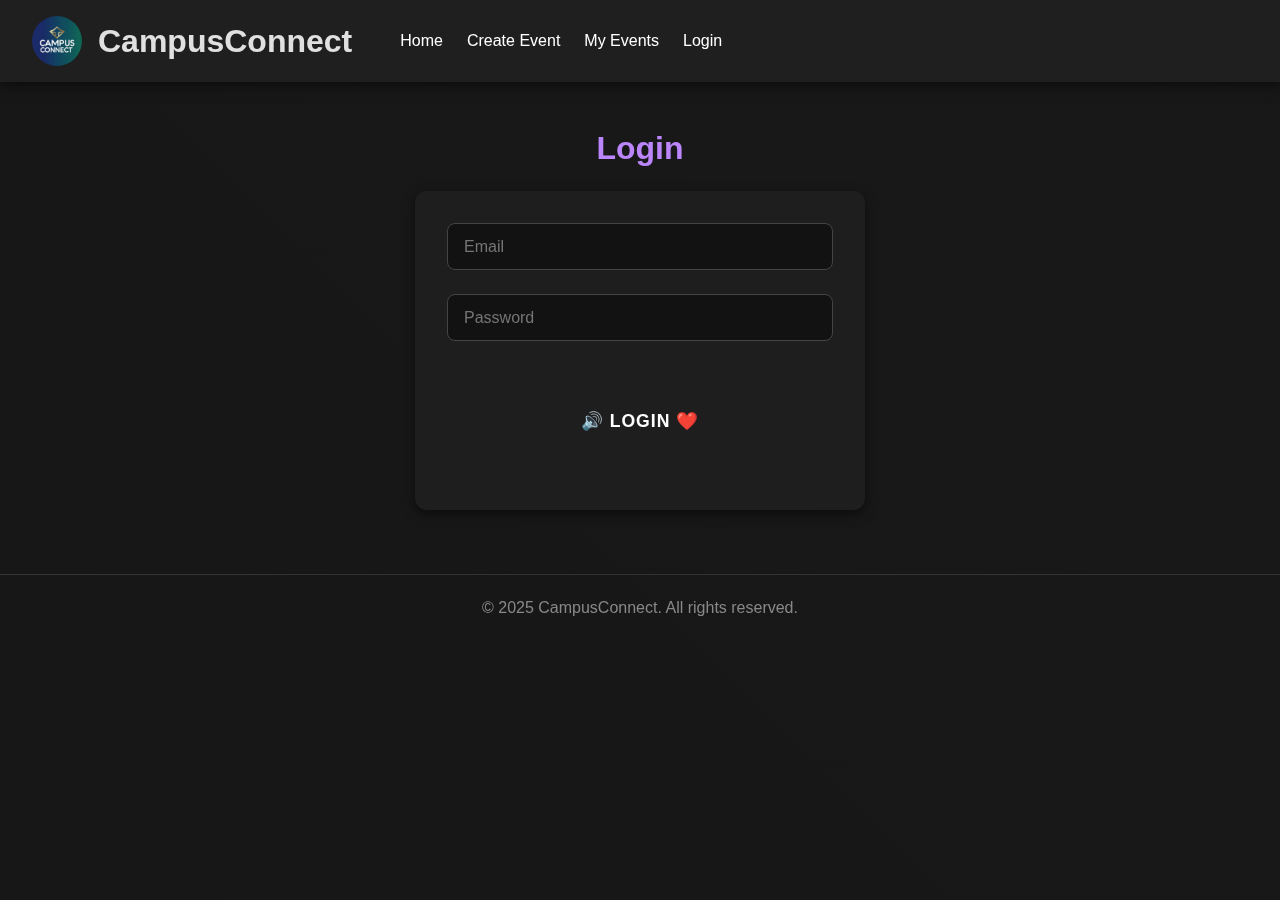
<file: create-event.html>
<!DOCTYPE html>
<html lang="en">
<head>
  <meta charset="UTF-8">
  <meta name="viewport" content="width=device-width, initial-scale=1.0">
  <title>Create Event - CampusConnect</title>
  <link rel="stylesheet" href="style.css">
</head>
<body>
 <header>
  <div class="header-wrapper">
    <div class="brand">
      <img src="logo.png" alt="CampusConnect Logo" class="logo" />
      <h1 class="brand-name">CampusConnect</h1>
    </div>
    <div class="menu-toggle" onclick="toggleMobileMenu()">
      <div></div>
      <div></div>
      <div></div>
    </div>
    <nav class="nav-links">
      <a href="index.html">Home</a>
      <a href="create-event.html">Create Event</a>
      <a href="my-events.html">My Events</a>
      <a href="login.html">Login</a>
    </nav>
    <div class="header-right">
      <span id="user-icon" style="display: none;"></span>
    </div>
  </div>
</header>



  <main class="container">
    <h2>Create New Event</h2>
    <form id="create-event-form" class="event-form">
      <label for="eventName">Event Name:</label>
      <input type="text" id="eventName" name="eventName" required>

      <label for="eventDate">Event Date:</label>
      <input type="date" id="eventDate" name="eventDate" required>

      <label for="description">Description:</label>
      <textarea id="description" name="description" rows="4" required></textarea>

      <label for="seats">Total Seats:</label>
      <input type="number" id="seats" name="seats" required>

      <label for="pamphlet">Upload Pamphlet (optional):</label>
      <input type="file" id="pamphlet" name="pamphlet">

      <button type="submit">Create Event</button>
    </form>
  </main>

  <footer>
    &copy; 2025 CampusConnect. All rights reserved.
  </footer>

  <script src="script.js"></script>
</body>
</html>
</file>
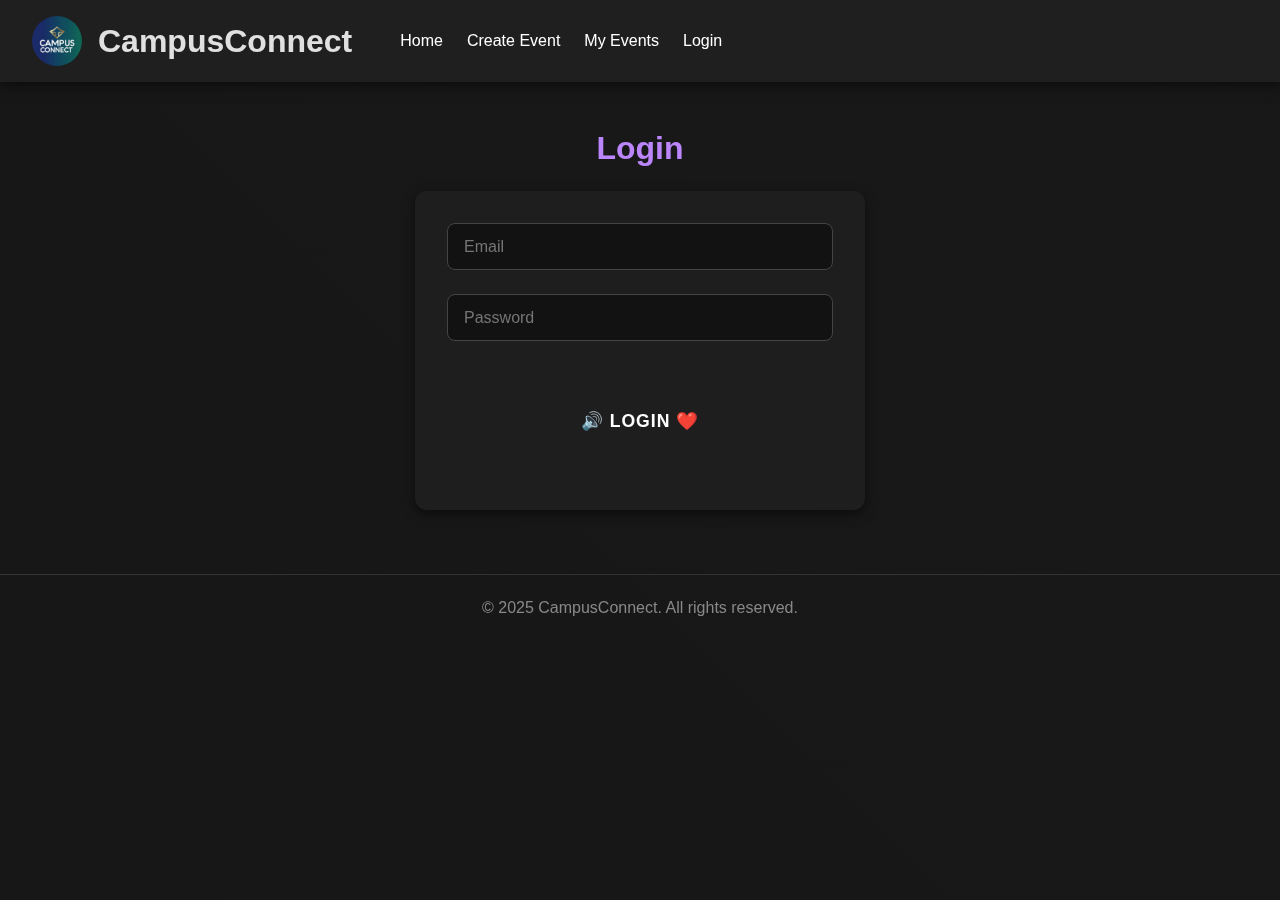
<file: login.html>
<!DOCTYPE html>
<html lang="en">
<head>
  <meta charset="UTF-8" />
  <meta name="viewport" content="width=device-width, initial-scale=1.0"/>
  <title>Login - CampusConnect</title>
  <link rel="stylesheet" href="style.css" />
</head>
<body>
  <header>
    <div class="header-left">
      <img src="logo.png" alt="CampusConnect Logo" class="logo" />
      <h1>CampusConnect</h1>
      <div class="menu-toggle" onclick="toggleMobileMenu()">
        <div></div>
        <div></div>
        <div></div>
      </div>
      <nav class="nav-links">
        <a href="index.html">Home</a>
        <a href="create-event.html">Create Event</a>
        <a href="my-events.html">My Events</a>
        <a href="login.html">Login</a>
      </nav>
    </div>
    <div class="header-right">
      <span id="user-icon"></span>
    </div>
  </header>

  <div class="container login-container">
    <h2>Login</h2>
    <form onsubmit="handleLogin(event)">
      <input type="email" id="email" placeholder="Email" required />
      <input type="password" id="password" placeholder="Password" required />
      <div class="box">
        <button type="submit" class="login-btn" id="login-btn">
          <span>🔊 LOGIN ❤️</span>
        </button>
      </div>
    </form>
  </div>

  <footer>&copy; 2025 CampusConnect. All rights reserved.</footer>

  <script>
    function handleLogin(e) {
      e.preventDefault();
      const email = document.getElementById("email").value.trim();
      const password = document.getElementById("password").value.trim();

      if (email === "" || password === "") {
        shiftButton();
        return;
      }

      localStorage.setItem("loggedIn", true);
      localStorage.setItem("user", email);
      alert("Login successful!");
      window.location.href = "index.html";
    }

    function shiftButton() {
      const btn = document.querySelector('#login-btn');
      const positions = ['shift-left', 'shift-top', 'shift-right', 'shift-bottom'];
      const currentPosition = positions.find(pos => btn.classList.contains(pos));
      const nextPosition = positions[
        (positions.indexOf(currentPosition) + 1) % positions.length
      ];

      if (currentPosition) btn.classList.remove(currentPosition);
      btn.classList.add(nextPosition);
    }

    function toggleMobileMenu() {
      const nav = document.querySelector(".nav-links");
      nav.classList.toggle("open");
    }
    // ✅ Redirect to home if already logged in
if (localStorage.getItem("loggedIn")) {
  window.location.href = "index.html";
}

  </script>
</body>
</html>
</file>
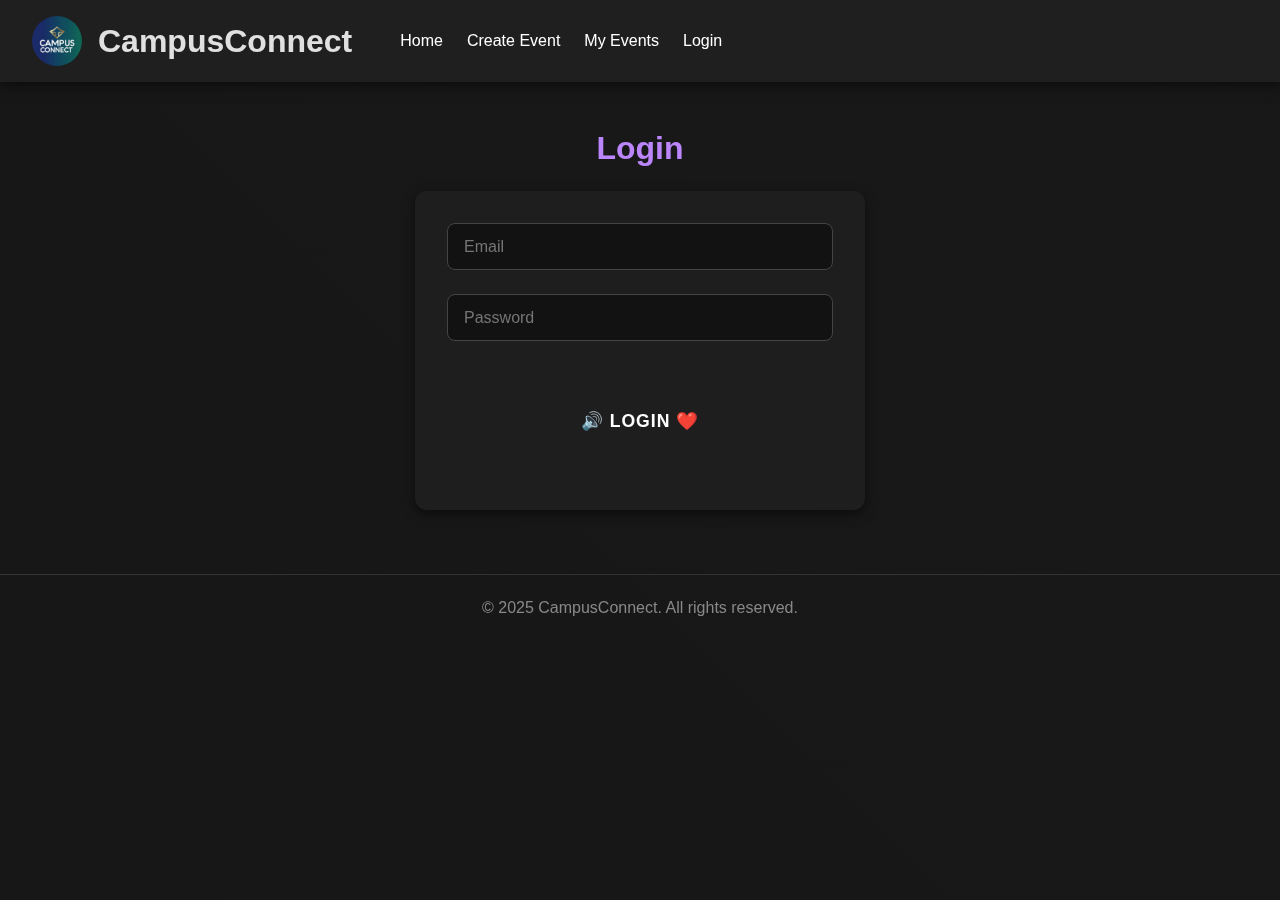
<file: my-events.html>
<!DOCTYPE html>
<html lang="en">
<head>
  <meta charset="UTF-8" />
  <meta name="viewport" content="width=device-width, initial-scale=1.0" />
  <title>My Events - CampusConnect</title>
  <link rel="stylesheet" href="style.css" />
</head>
<body>
  <header>
    <div class="header-left">
      <img src="logo.png" alt="CampusConnect Logo" class="logo" />
      <h1>CampusConnect</h1>
      <nav class="nav-links">
        <a href="index.html">Home</a>
        <a href="create-event.html">Create Event</a>
        <a href="my-events.html">My Events</a>
        <a href="login.html">Login</a>
      </nav>
    </div>
    <div class="header-right">
      <span id="user-icon"></span>
    </div>
  </header>

  <div class="container">
    <h2>Registered Events</h2>
    <div id="my-events"></div>
  </div>

  <footer>&copy; 2025 CampusConnect. All rights reserved.</footer>
  <script src="script.js"></script>
</body>
</html>
</file>
<file: style.css>
* {
  margin: 0;
  padding: 0;
  box-sizing: border-box;
}

body {
  font-family: 'Segoe UI', sans-serif;
  background-color: #121212;
  color: #e0e0e0;
  animation: pageFadeIn 0.8s ease-in-out forwards;
}

@keyframes pageFadeIn {
  0% { opacity: 0; transform: translateY(10px); }
  100% { opacity: 1; transform: translateY(0); }
}
@keyframes fadeInUp {
  from { opacity: 0; transform: translateY(20px); }
  to { opacity: 1; transform: translateY(0); }
}
@keyframes bounceIn {
  0% { opacity: 0; transform: scale(0.95); }
  60% { opacity: 1; transform: scale(1.05); }
  100% { transform: scale(1); }
}
@keyframes glow {
  0% { box-shadow: 0 0 10px #03dac6, 0 0 20px #03dac6; }
  100% { box-shadow: 0 0 15px #03dac6, 0 0 30px #03dac6; }
}
@keyframes fadeIn {
  to { opacity: 1; }
}
@keyframes slideDown {
  from { transform: translateY(-20px); }
  to { transform: translateY(0); }
}
@keyframes rotating {
  0% { box-shadow: 0 0 5px #ff0080, 0 0 15px #00ffe0; }
  25% { box-shadow: 0 0 15px #00ffe0, 0 0 5px #ff0080; }
  50% { box-shadow: 0 0 5px #ff0080, 0 0 15px #00ffe0; }
  75% { box-shadow: 0 0 15px #00ffe0, 0 0 5px #ff0080; }
  100% { box-shadow: 0 0 5px #ff0080, 0 0 15px #00ffe0; }
}
@keyframes popGlow {
  0% { transform: scale(1); box-shadow: 0 0 0 rgba(187, 134, 252, 0.5); }
  50% { transform: scale(1.2); box-shadow: 0 0 15px rgba(187, 134, 252, 0.6); }
  100% { transform: scale(1); box-shadow: 0 0 0 rgba(187, 134, 252, 0.5); }
}


header {
  background: #1f1f1f;
  padding: 1rem 2rem;
  display: flex;
  justify-content: space-between;
  align-items: center;
  box-shadow: 0 4px 12px rgba(0,0,0,0.5);
  animation: slideDown 0.8s ease forwards;
}

.header-left {
  display: flex;
  align-items: center;
  gap: 1rem;
}

.logo {
  height: 50px;
  width: 50px;
  border-radius: 50%;
  animation: bounceIn 1s ease;
}

.nav-links {
  display: flex;
  gap: 1.5rem;
  margin-left: 2rem;
}

.nav-links a {
  color: white;
  text-decoration: none;
  font-weight: 500;
  position: relative;
}

.nav-links a::after {
  content: '';
  position: absolute;
  left: 0; bottom: -6px;
  width: 100%;
  height: 2px;
  background: #bb86fc;
  transform: scaleX(0);
  transform-origin: left;
  transition: transform 0.3s ease;
}

.nav-links a:hover::after {
  transform: scaleX(1);
}

.nav-links a:hover {
  color: #bb86fc;
}

.header-right {
  position: relative;
}

.user-avatar {
  width: 40px;
  height: 40px;
  background-color: #bb86fc;
  color: #121212;
  border-radius: 50%;
  display: flex;
  justify-content: center;
  align-items: center;
  font-weight: bold;
  font-size: 1.1rem;
  cursor: pointer;
  animation: bounceIn 0.8s ease;
}
.user-avatar:hover {
  animation: popGlow 0.5s ease-in-out;
  cursor: pointer;
}

.user-dropdown {
  display: none;
  position: absolute;
  top: 60px;
  right: 0;
  background: #2c2c2c;
  border-radius: 8px;
  width: 160px;
  overflow: hidden;
  box-shadow: 0 4px 16px rgba(0,0,0,0.5);
  animation: fadeIn 0.3s ease;
}

.user-dropdown div {
  padding: 0.75rem 1rem;
  cursor: pointer;
  transition: background-color 0.3s;
}

.user-dropdown div:hover {
  background-color: #383838;
}


.container {
  max-width: 1100px;
  margin: 2rem auto;
  padding: 1rem;
  animation: fadeInUp 0.6s ease-in-out;
}

footer {
  text-align: center;
  padding: 1.5rem 0;
  color: #888;
  border-top: 1px solid #333;
  margin-top: 3rem;
}


.event-box, .ticket {
  background: #1e1e1e;
  border: 1px solid #333;
  padding: 1.5rem;
  border-radius: 12px;
  box-shadow: 0 2px 8px rgba(0,0,0,0.4);
  margin-bottom: 1.5rem;
  transition: all 0.3s ease;
}
.event-box:hover, .ticket:hover {
  transform: scale(1.02);
  box-shadow: 0 4px 12px rgba(0,0,0,0.6);
}
.scroll-animate {
  opacity: 0;
  transform: translateY(20px);
  transition: opacity 0.6s ease, transform 0.6s ease;
}
.scroll-animate.show {
  opacity: 1;
  transform: translateY(0);
}


form.event-form {
  display: flex;
  flex-direction: column;
  gap: 1rem;
  background-color: #1e1e1e;
  padding: 2rem;
  border-radius: 12px;
  border: 1px solid #333;
  box-shadow: 0 2px 10px rgba(0,0,0,0.4);
  animation: fadeInUp 0.7s ease, glow 2s ease-in-out infinite alternate;
}
form.event-form label {
  font-weight: bold;
  color: #e0e0e0;
}
form.event-form input,
form.event-form textarea,
form.event-form button {
  padding: 0.75rem;
  border-radius: 8px;
  border: 1px solid #444;
  font-size: 1rem;
  background-color: #121212;
  color: #e0e0e0;
  transition: all 0.3s ease;
}
form.event-form input:focus,
form.event-form textarea:focus {
  border-color: #bb86fc;
  box-shadow: 0 0 10px #bb86fc66;
  outline: none;
}
form.event-form button {
  background-color: #03dac6;
  color: #121212;
  font-weight: bold;
  border: none;
  cursor: pointer;
  overflow: hidden;
  position: relative;
  transition: background-color 0.3s, transform 0.2s;
}
form.event-form button:hover {
  background-color: #00c4b4;
  transform: scale(1.03);
}
form.event-form button::after {
  content: '';
  position: absolute;
  top: 50%;
  left: 50%;
  width: 300%;
  height: 300%;
  background: rgba(255,255,255,0.1);
  border-radius: 50%;
  transform: translate(-50%, -50%) scale(0);
  transition: transform 0.5s ease-out;
}
form.event-form button:active::after {
  transform: translate(-50%, -50%) scale(1);
}

.login-container form {
  background: #1e1e1e;
  padding: 2rem;
  border-radius: 12px;
  box-shadow: 0 4px 12px rgba(0,0,0,0.5);
  display: flex;
  flex-direction: column;
  gap: 1.5rem;
  max-width: 450px;
  margin: auto;
  animation: fadeInUp 0.8s ease;
}
.login-container h2 {
  text-align: center;
  margin-bottom: 1.5rem;
  font-size: 2rem;
  color: #bb86fc;
  animation: glow 1.5s ease-in-out infinite alternate;
}
.login-container input[type="email"],
.login-container input[type="password"] {
  background-color: #121212;
  border: 1px solid #444;
  padding: 0.85rem 1rem;
  border-radius: 8px;
  font-size: 1rem;
  color: #e0e0e0;
  transition: 0.3s ease;
  width: 100%;
}
.login-container input[type="email"]:focus,
.login-container input[type="password"]:focus {
  border-color: #bb86fc;
  outline: none;
  box-shadow: 0 0 10px #bb86fc88;
}

.box {
  position: relative;
  width: fit-content;
  margin: 2rem auto;
  padding: 2px;
  border-radius: 20px;
}
.box::before {
  content: "";
  position: absolute;
  width: 100%;
  height: 100%;
  filter: drop-shadow(0 15px 50px #ff0080);
  border-radius: 20px;
  animation: rotating 4s linear infinite;
  animation-delay: -1s;
}
.box::after {
  content: "";
  position: absolute;
  inset: 4px;
  background: #2d2d39;
  border-radius: 15px;
  border: 8px solid #25252b;
  z-index: -1;
}
.login-btn {
  padding: 12px 32px;
  background: transparent;
  color: white;
  border: none;
  font-size: 1.1rem;
  font-weight: bold;
  letter-spacing: 1px;
  cursor: pointer;
  z-index: 2;
  position: relative;
}

body::before {
  content: '';
  position: fixed;
  top: 0; left: 0;
  width: 100vw;
  height: 100vh;
  z-index: -1;
  background: linear-gradient(45deg, #1e1e1e, #2c2c2c, #1a1a1a);
  background-size: 400% 400%;
  animation: bgMove 20s ease infinite;
  opacity: 0.25;
  pointer-events: none;
  transition: opacity 0.5s ease;
}

@keyframes bgMove {
  0% { background-position: 0% 50%; }
  50% { background-position: 100% 50%; }
  100% { background-position: 0% 50%; }
}

/* === Moving Button Animations === */
.shift-left {
  transform: translateX(-120px);
  transition: transform 0.3s ease;
}
.shift-right {
  transform: translateX(120px);
  transition: transform 0.3s ease;
}
.shift-top {
  transform: translateY(-60px);
  transition: transform 0.3s ease;
}
.shift-bottom {
  transform: translateY(60px);
  transition: transform 0.3s ease;
}

@media (max-width: 768px) {
  header {
    flex-direction: column;
    align-items: flex-start;
    padding: 1rem;
  }

  .header-left {
    flex-direction: column;
    align-items: flex-start;
    gap: 0.5rem;
  }

  .nav-links {
    flex-direction: column;
    width: 100%;
    gap: 0.8rem;
    margin-left: 0;
  }

  .nav-links a {
    display: block;
    width: 100%;
    padding: 0.5rem 0;
    border-bottom: 1px solid #333;
  }

  .container {
    padding: 1rem;
  }

  form,
  .event-box,
  .ticket {
    width: 100%;
    font-size: 1rem;
  }

  .login-container form {
    width: 100%;
    max-width: 100%;
  }

  input,
  textarea,
  button {
    width: 100%;
  }
}


/* Hamburger button */
.menu-toggle {
  display: none;
  flex-direction: column;
  cursor: pointer;
  gap: 5px;
}

.menu-toggle div {
  width: 25px;
  height: 3px;
  background-color: white;
}

/* Responsive nav */
@media (max-width: 768px) {
  .nav-links {
    display: none;
    flex-direction: column;
    background-color: #1f1f1f;
    width: 100%;
    padding: 1rem;
    position: absolute;
    top: 70px;
    left: 0;
    z-index: 999;
  }

  .nav-links.open {
    display: flex;
  }

  .menu-toggle {
    display: flex;
  }

  .header-left {
    width: 100%;
    justify-content: space-between;
  }

  header {
    flex-wrap: wrap;
  }
}
</file>
